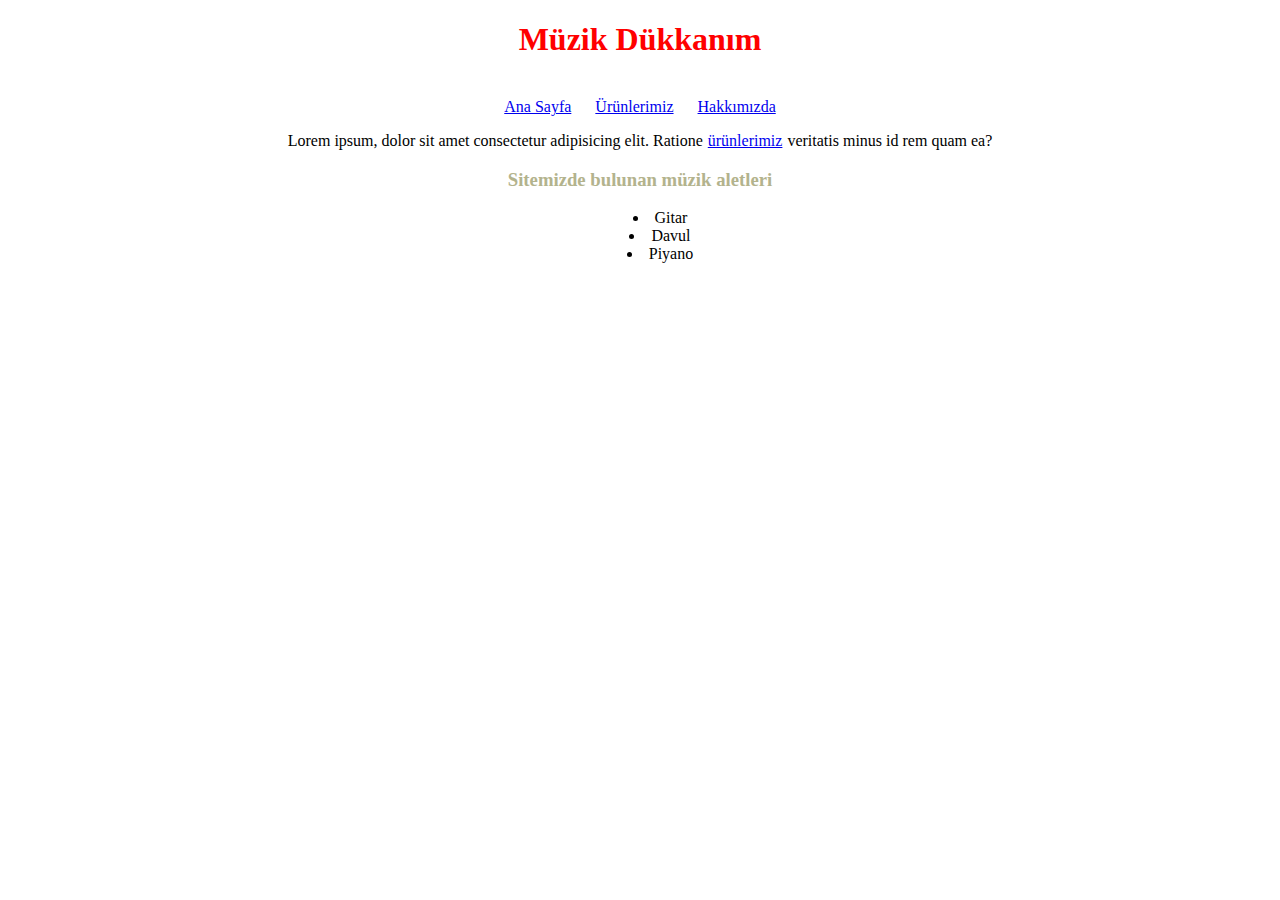
<file: index.html>
<!DOCTYPE html>
<html lang="tr">
<head>
    <meta charset="UTF-8">
    <meta http-equiv="X-UA-Compatible" content="IE=edge">
    <meta name="viewport" content="width=device-width, initial-scale=1.0">
    <title>CSS</title>
    <link
      href="https://fonts.googleapis.com/css2?family=Roboto:ital,wght@0,300;0,400;1,300&display=swap"
      rel="stylesheet"
    />    
    <link rel="stylesheet" href="style.css" />
</head>
<body>
    <div id="anaDiv" >
        <h1>Müzik Dükkanım</h1>
        <br>
        <a class=linkler href="index.html">Ana Sayfa</a> <a class=linkler href="urunlerimiz.html">Ürünlerimiz</a> <a class=linkler href="hakkimizda.html">Hakkımızda</a>
        <p>Lorem ipsum, dolor sit amet consectetur adipisicing elit. Ratione<a class=linkler style="margin: 5px;" href="urunlerimiz.html">ürünlerimiz</a>veritatis minus id rem quam ea?</p>
        <h3>Sitemizde bulunan müzik aletleri</h3>
        <ul style="list-style-position: inside"> 
            <li>Gitar</li>
            <li>Davul</li>
            <li>Piyano</li>
        </ul>
    </div>
    
</body>
</html>
</file>
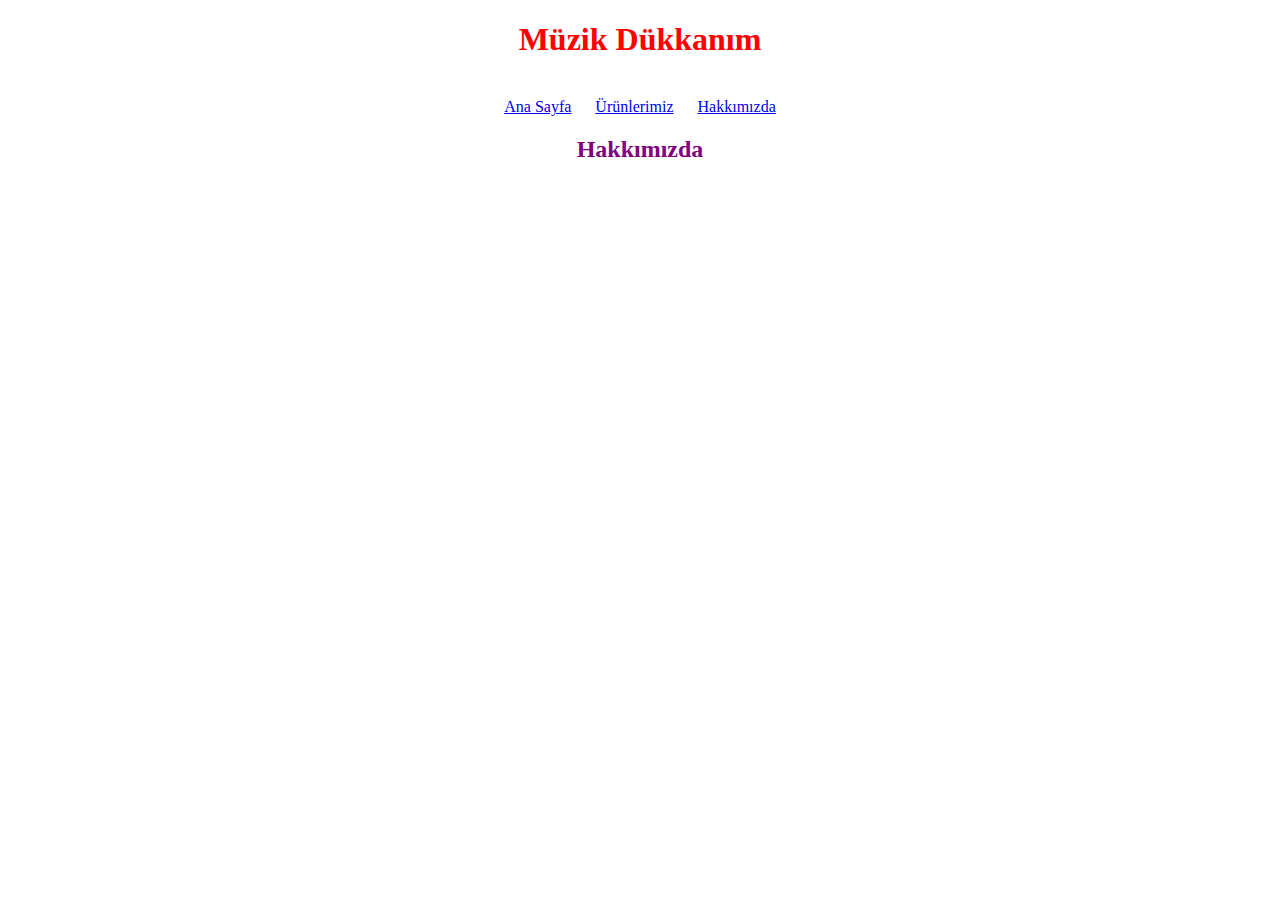
<file: hakkimizda.html>
<!DOCTYPE html>
<html lang="tr">
<head>
    <meta charset="UTF-8">
    <meta http-equiv="X-UA-Compatible" content="IE=edge">
    <meta name="viewport" content="width=device-width, initial-scale=1.0">
    <title>CSS</title>
    <link
      href="https://fonts.googleapis.com/css2?family=Roboto:ital,wght@0,300;0,400;1,300&display=swap"
      rel="stylesheet"
    />    
    <link rel="stylesheet" href="style.css" />
</head>
<body>
    <div id="anaDiv" >
        <h1>Müzik Dükkanım</h1>
        <br>
        <a class=linkler href="index.html">Ana Sayfa</a> <a class=linkler href="urunlerimiz.html">Ürünlerimiz</a> <a class=linkler href="index.html">Hakkımızda</a>
        <h2>Hakkımızda</h2> 
    </div>
    
</body>
</html>
</file>
<file: style.css>
#anaDiv {text-align: center;}
.linkler {margin: 10px;}
.gorsel {height: 300px;}
h1{color: red;}
h2{color: purple;}
h3{color: rgb(179, 179, 141);}
</file>
